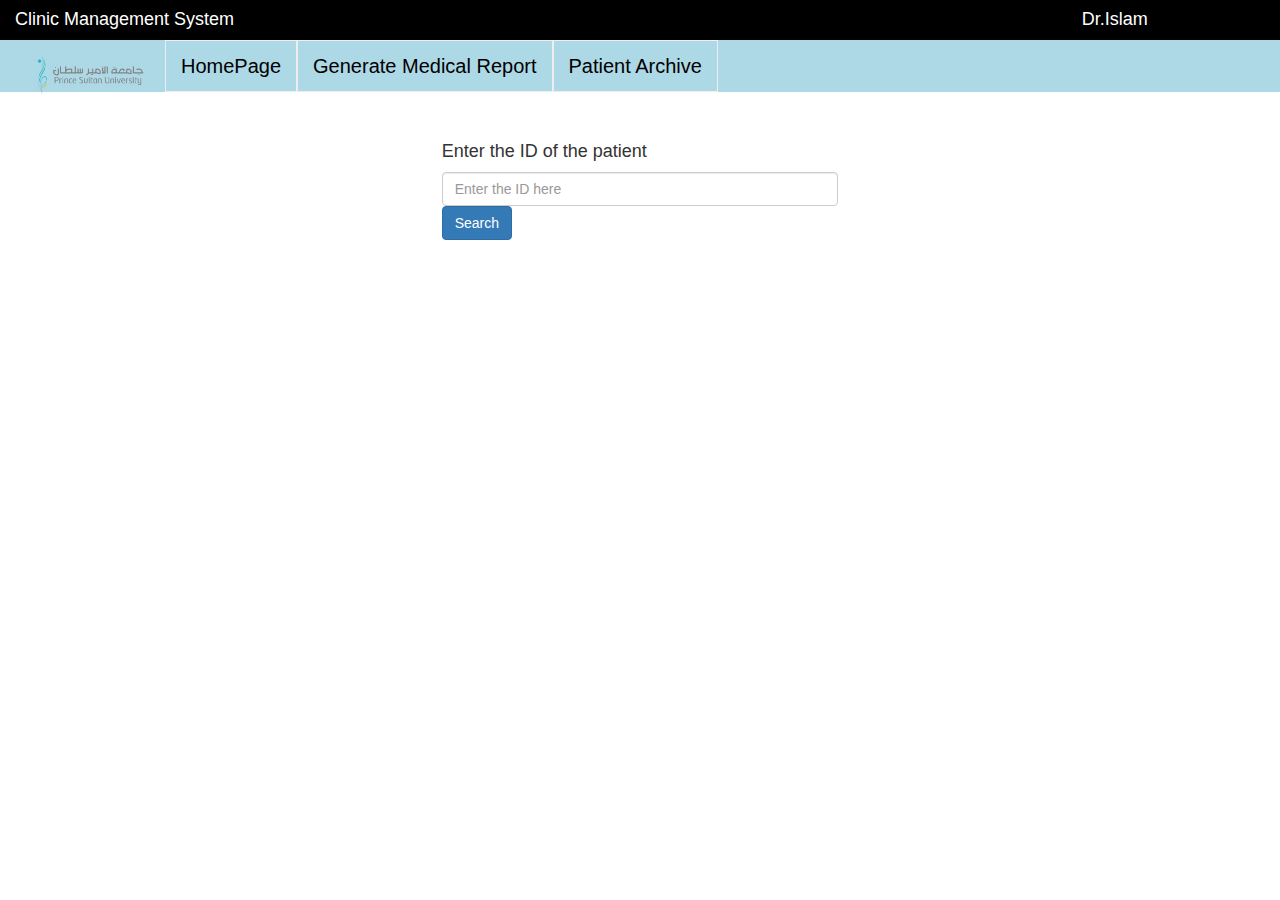
<file: clinic mangement system/index.html>
<!DOCTYPE html>
<html>
<head>

<meta charset="utf-8">
<meta name="viewport" content="width=device-width, initial-scale=1">
<link rel="stylesheet"
	href="http://maxcdn.bootstrapcdn.com/bootstrap/3.3.6/css/bootstrap.min.css">
<script
	src="https://ajax.googleapis.com/ajax/libs/jquery/1.12.2/jquery.min.js"></script>
<script
	src="http://maxcdn.bootstrapcdn.com/bootstrap/3.3.6/js/bootstrap.min.js"></script>
<link rel="stylesheet" type="text/css" href="css/stylesheet.css">
<script type="text/javascript" src="js/script.js"></script>
<title>Clinic Management System</title>

</head>
<body>
	<div class="container-fluid">

		<div Class="row" id="Header">
			<div class="col-md-3">
				<h4>Clinic Management System</h4>
			</div>
			<div class="col-md-7"></div>
			<div class="col-md-2">
				<h4 id="NameDr">Dr.Islam</h4>
			</div>
		</div>


		<div Class="row" id="navBar">
			<div class="col-md-12">
				<div class="navbar-header">
					<a class="navbar-brand" href="index.html"><img alt="psuLogo"
						src="img/logo.png" class="logoimg"></a>
				</div>
				<ul class="nav navbar-nav" id="navBarElements">
					<li><a href="index.html">HomePage</a></li>
					<li><a href="#" onclick="changePage('generateReport')">Generate
							Medical Report</a></li>
					<li><a href="#" onclick="changePage('editPatientHistory')">
							Patient Archive</a></li>
				</ul>
			</div>
		</div>


		<div class="row" id="ChangePage">
			<br> <br>
			<div class="container-fluid">
				<div class="row">
					<div class="col-md-4"></div>
					<div class="col-md-4">
						<h4>Enter the ID of the patient</h4>

						<input type="text" class="form-control" name="idPatient"
							id="idPatient" placeholder="Enter the ID here"> <input
							type="submit" name="searchID" id="searchID"
							onclick="makeCallPage('homepage')" class="btn btn-primary"
							value="Search">

					</div>
					<div class="col-md-4"></div>
					<br>
				</div>
				<div class="container-fluid">
					<div class="row" id="result"></div>
				</div>

			</div>
		</div>


	</div>


</body>
</html>
</file>
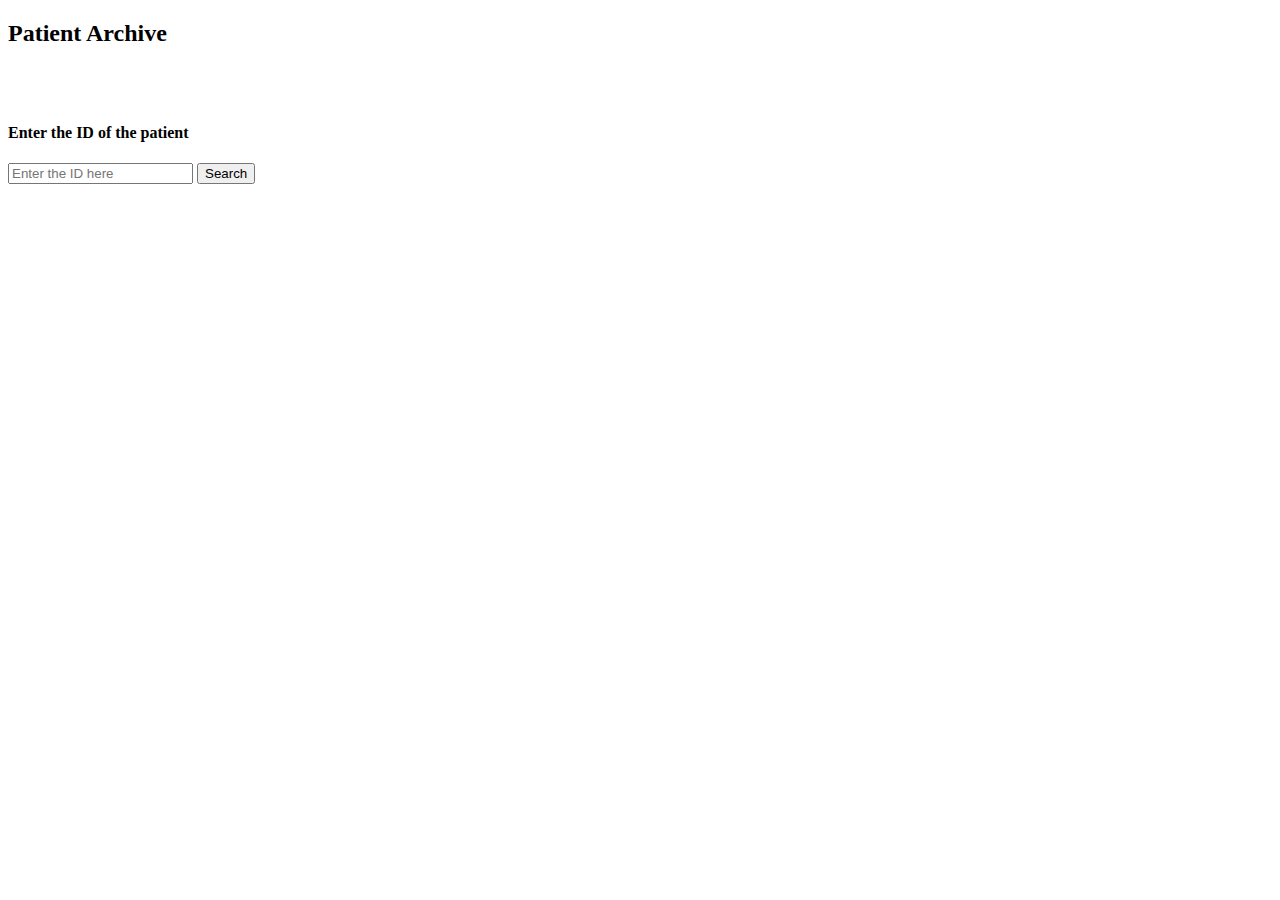
<file: clinic mangement system/editPatientHistory.html>
<!DOCTYPE html>
<html>
<head>
<meta charset="ISO-8859-1">

<link rel="stylesheet" type="text/css" href="css/stylesheet.css">
<script type="text/javascript" src="js/script.js"></script>

</head>
<body onload="process()">
<div class="container-fluid"><h2>Patient Archive</h2></div>
	<div class="row" id="ChangePage">
		<br> <br>
		<div class="container-fluid">
			<div class="row">
				<div class="col-md-4"></div>
				<div class="col-md-4">
					<h4>Enter the ID of the patient</h4>

					<input type="text" class="form-control" name="editIDPatient"
						id="editIDPatient" placeholder="Enter the ID here">
						
						 <input type="submit" name="editIDPatientS" id="editIDPatientS"
						onclick="makeCallPagePhp('editPatientHistory')" class="btn btn-primary"
						value="Search">

				</div>
				<div class="col-md-4"></div>
				<br>
			</div>
			<div class="container-fluid">
				<div class="row" id="result"></div>
			</div>

		</div>
	</div>


</body>
</html>
</file>
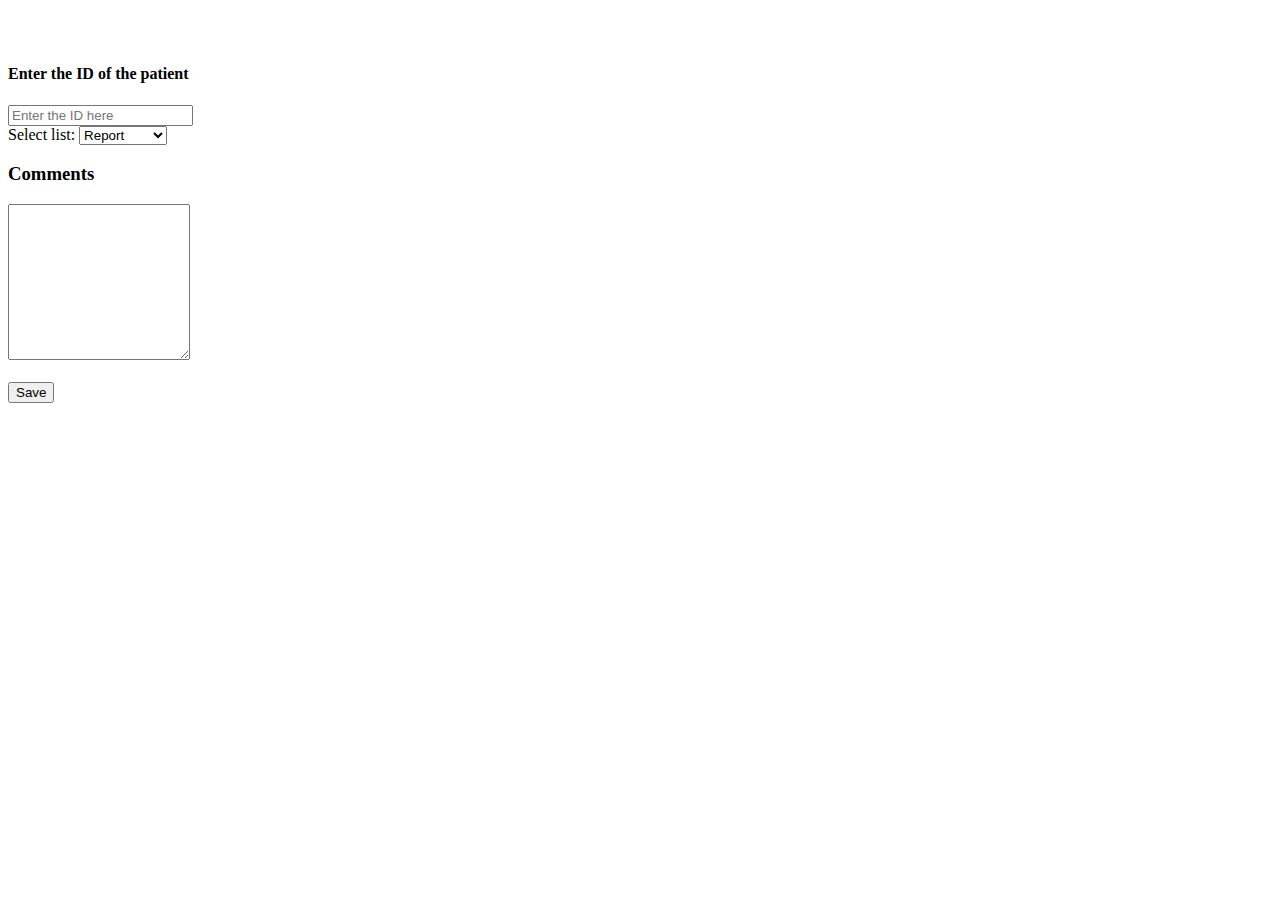
<file: clinic mangement system/generateReport.html>
<!DOCTYPE html>
<html>
<head>
<meta charset="ISO-8859-1">
<title>Insert title here</title>
<link rel="stylesheet" type="text/css" href="css/stylesheet.css">
<script type="text/javascript" src="js/script.js"></script>
</head>
<body>

	<br>
	<br>
	<div class="container-fluid">
		<div class="row">
			<div class="col-md-4"></div>
			<div class="col-md-4">
				<h4>Enter the ID of the patient</h4>

				<input type="text" class="form-control" name="idPatient"
					id="idPatient" placeholder="Enter the ID here">
					
				<div class="form-group">
					<label for="sel1">Select list:</label> <select class="form-control"
						id="report">
						<option>Report</option>
						<option>Sick Leave</option>
					</select>
				</div>
				
				<div>
					<h3>Comments</h3>
					<textarea class="form-control" rows="10" id="Comments"
						class="form-control"></textarea>
				</div>

				<br> <input type="submit" name="searchID" id="searchID"
					onclick="makeCallReports('generateReport')" class="btn btn-primary"
					value="Save">

			</div>
			<div class="col-md-4"></div>
			<br>
		</div>
		<div class="container-fluid">
			<div class="row" id="result"></div>
		</div>

	</div>

</body>
</html>
</file>
<file: clinic mangement system/css/stylesheet.css>
@CHARSET "ISO-8859-1";

#Header {
	background-color: black;
	color: white;
}

#navBar {
	background-color: lightblue;
}

#navBarElements li a {
	color: black;
	border-style: groove;
	border-width: 1px;
	font-size : 20px;
}

.logoimg{
	width : 120px;
}

#patientInfo{
	border-style: solid;
}
</file>
